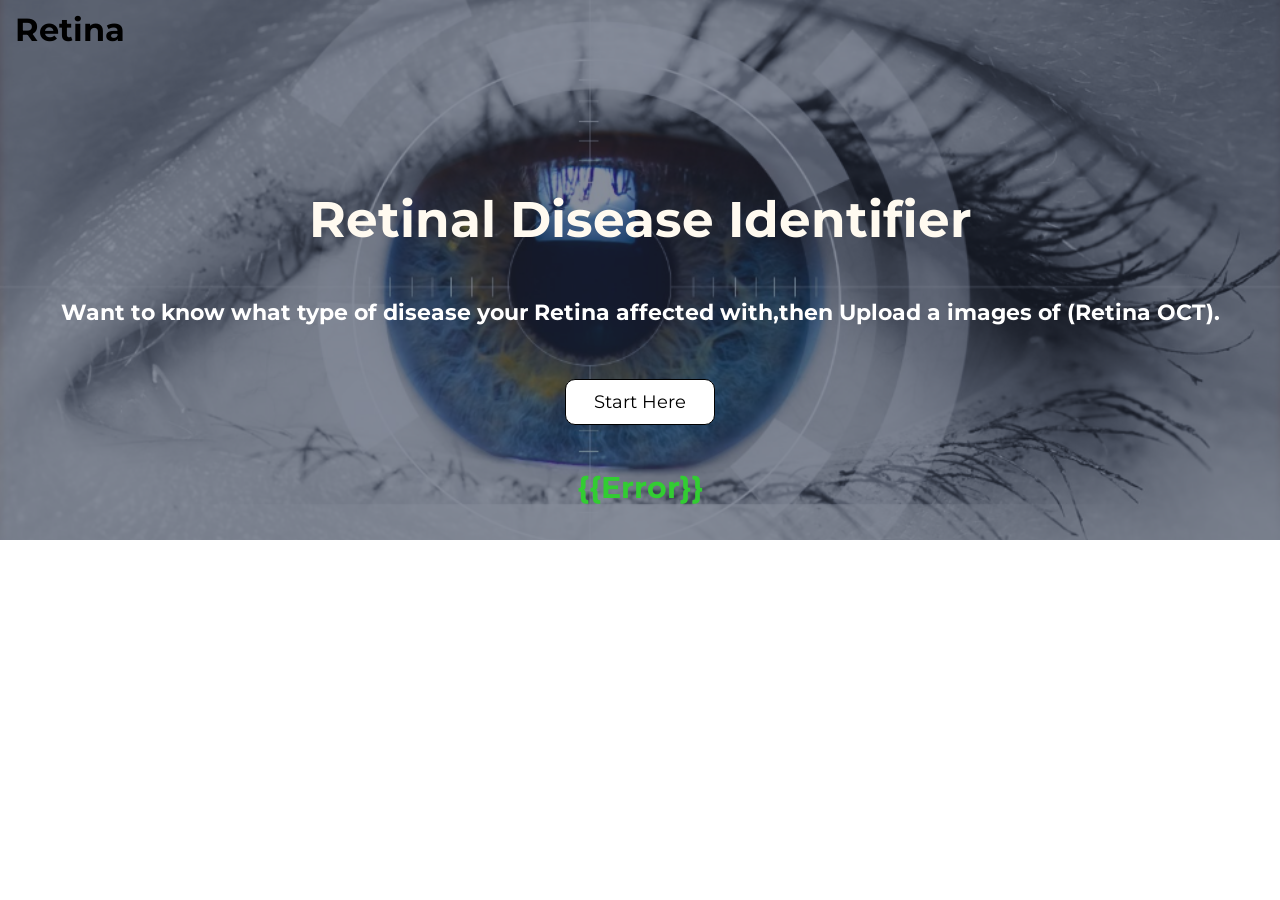
<file: Disease_Detection_and_Classification_Using_Medical_Image_Data/templates/index.html>
<!DOCTYPE html>
<html lang="en">

<head>
  <title>Retinal Disease Identifier</title>
  <meta charset="utf-8">
  <meta content='maximum-scale=1.0, initial-scale=1.0, width=device-width' name='viewport'>
  <link rel="stylesheet" href="https://maxcdn.bootstrapcdn.com/bootstrap/3.4.0/css/bootstrap.min.css">
  <link href="https://fonts.googleapis.com/css?family=Montserrat" rel="stylesheet">
  <script src="https://ajax.googleapis.com/ajax/libs/jquery/3.4.1/jquery.min.js"></script>
  <script src="https://cdnjs.cloudflare.com/ajax/libs/popper.js/1.14.7/umd/popper.min.js"></script>
  <script src="https://maxcdn.bootstrapcdn.com/bootstrap/3.4.0/js/bootstrap.min.js"></script>
  <link rel="stylesheet" href="https://cdnjs.cloudflare.com/ajax/libs/font-awesome/4.7.0/css/font-awesome.min.css">
  <script>
    $(function () {
      $(document).scroll(function () {
        var $nav = $(".navbar-fixed-top");
        $nav.toggleClass('scrolled', $(this).scrollTop() > $nav.height());
      });
    });
    
  </script>
  <style>
    body {
      font: 20px Montserrat, sans-serif;
      line-height: 1.8;
      padding-top: 0px;
      color: #f5f6f7;
    }

    .inline {
      display: inline-block;
      margin-right: 5px;
    }

    p {
      font-size: 16px;
    }

    .margin {
      margin-bottom: 25px;
    }

    .footer {
      width: 100%;
      background-color: darkslategrey;
      color: white;
      text-align: center;
    }

    .bg-1 {
      background-color: #1abc9c;
      /* Green */
      color: #ffffff;
    }

    .bg-2 {
      background-color: #474e5d;
      /* Dark Blue */
      color: #ffffff;
    }

    .bg-3 {
      background-color: #ffffff;
      /* White */
      color: #555555;
    }

    .bg-4 {
      background-color: #2f2f2f;
      /* Black Gray */
      color: #fff;
    }

    .avatar {
      width: 30px;
      height: 28px;
      border-radius: 10px;
    }

    .navbar li:hover,
    :focus {
      background-color: #fff;
      color: green;
      text-decoration: underline;
    }

    #footer-area {
      padding: 20px 0 20px 0;
      background: #262626;
      color: #fff;
    }

    .single-footer h3 {
      margin-bottom: 15px;
      color: #fafafa;
    }

    .footer-social li a {
      width: 30px;
      height: 30px;
      display: inline-block;
    }

    .fa {
      font-size: 30px;
      width: 30px;
      text-align: center;
      color: black;
      border-radius: 50%;
    }

    .photo {
      border-radius: 20px;

    }

    .container-fluid {
      height: auto;
      padding-top: 5px;
      padding-bottom: 10px;
    }

    .container-fluid1 {
      height: auto;
      padding-top: 100px;
      padding-bottom: 15px;
    }

    .container-fluid2 {
      height: auto;
      padding-top: 5px;
      padding-bottom: 10px;
    }

    .container-fluids {
      height: auto;
      padding-top: 5px;
      padding-bottom: 5px;
      border-left: 5px;
      border-right: 5px;
    }

    .navbar-fixed-top.scrolled {
      background-color: whitesmoke !important;
      transition: background-color 10ms;
    }

    #cent {
      text-align: center;
      margin: auto;
    }

    input[type=file] {
      display: inline-block;
    }
  </style>
</head>

<body>

  <!-- Navbar -->
  <nav class="navbar-default navbar-fixed-top navbar-expand-lg  navbar-dark" style="background-color: transparent;">
    <div class="container-fluids" style="color:black;">
      <div class="navbar-header">
        <button type="button" class="navbar-toggle" data-toggle="collapse" data-target="#myNavbar">
          <span class="icon-bar"></span>
          <span class="icon-bar"></span>
          <span class="icon-bar"></span>
        </button>
        <a class="navbar-brand" href="#" style="font-size: xx-large;font-weight: bolder;color: black;">Retina</a>
      </div>
      
    </div>
  </nav>


  <!-- First Container -->
  <div class="container-fluid1 bg-2 text-center"
    style="background-repeat: repeat;background-blend-mode: soft-light;background-size:cover;background-clip: border-box;background-image:url(../static/img/eye.png)">
    <br>
    <br>
    <h3 style="font-size: 50px;font-weight: bold; color:floralwhite;text-align: center;text-underline-position: auto;">
      Retinal Disease
      Identifier</h3>
    <br>
    <p style="font-weight: bold;font-size: 22px; color:white;text-align: center;"> Want to know what type of
      disease your Retina affected with,then Upload a images of (Retina OCT). </p>
    <br>
    <a href="#collapseExample" data-toggle="collapse" class="btn btn-default btn-lg"
      style="border-radius: 10px;width: 150px;border-color: black;border-width: 1px;color: black;border-style: groove ;">
      <span class=""></span> Start Here
    </a>
    <br>
    <br>
    <p style="color:limegreen;font-weight: bolder;text-align: center;font-size: 30px;">{{Error}}</p>
    <div class="collapse" id="collapseExample">
      <div class="card card-body">
        <form action="/predict1" method="POST" enctype="multipart/form-data">
          <input type="file" class="btn" name="image"
            style="font-size: 20px;font-weight: bolder;color: black;border-radius: 10px;" accept="image/*" required>
            <input type="submit" class="btn" 
            style="font-size: 20px;font-weight: bolder;color: black;border-radius: 10px;">
        </form>
      </div>
   
    </div>
  </div>
  
</body>

</html>
</file>
